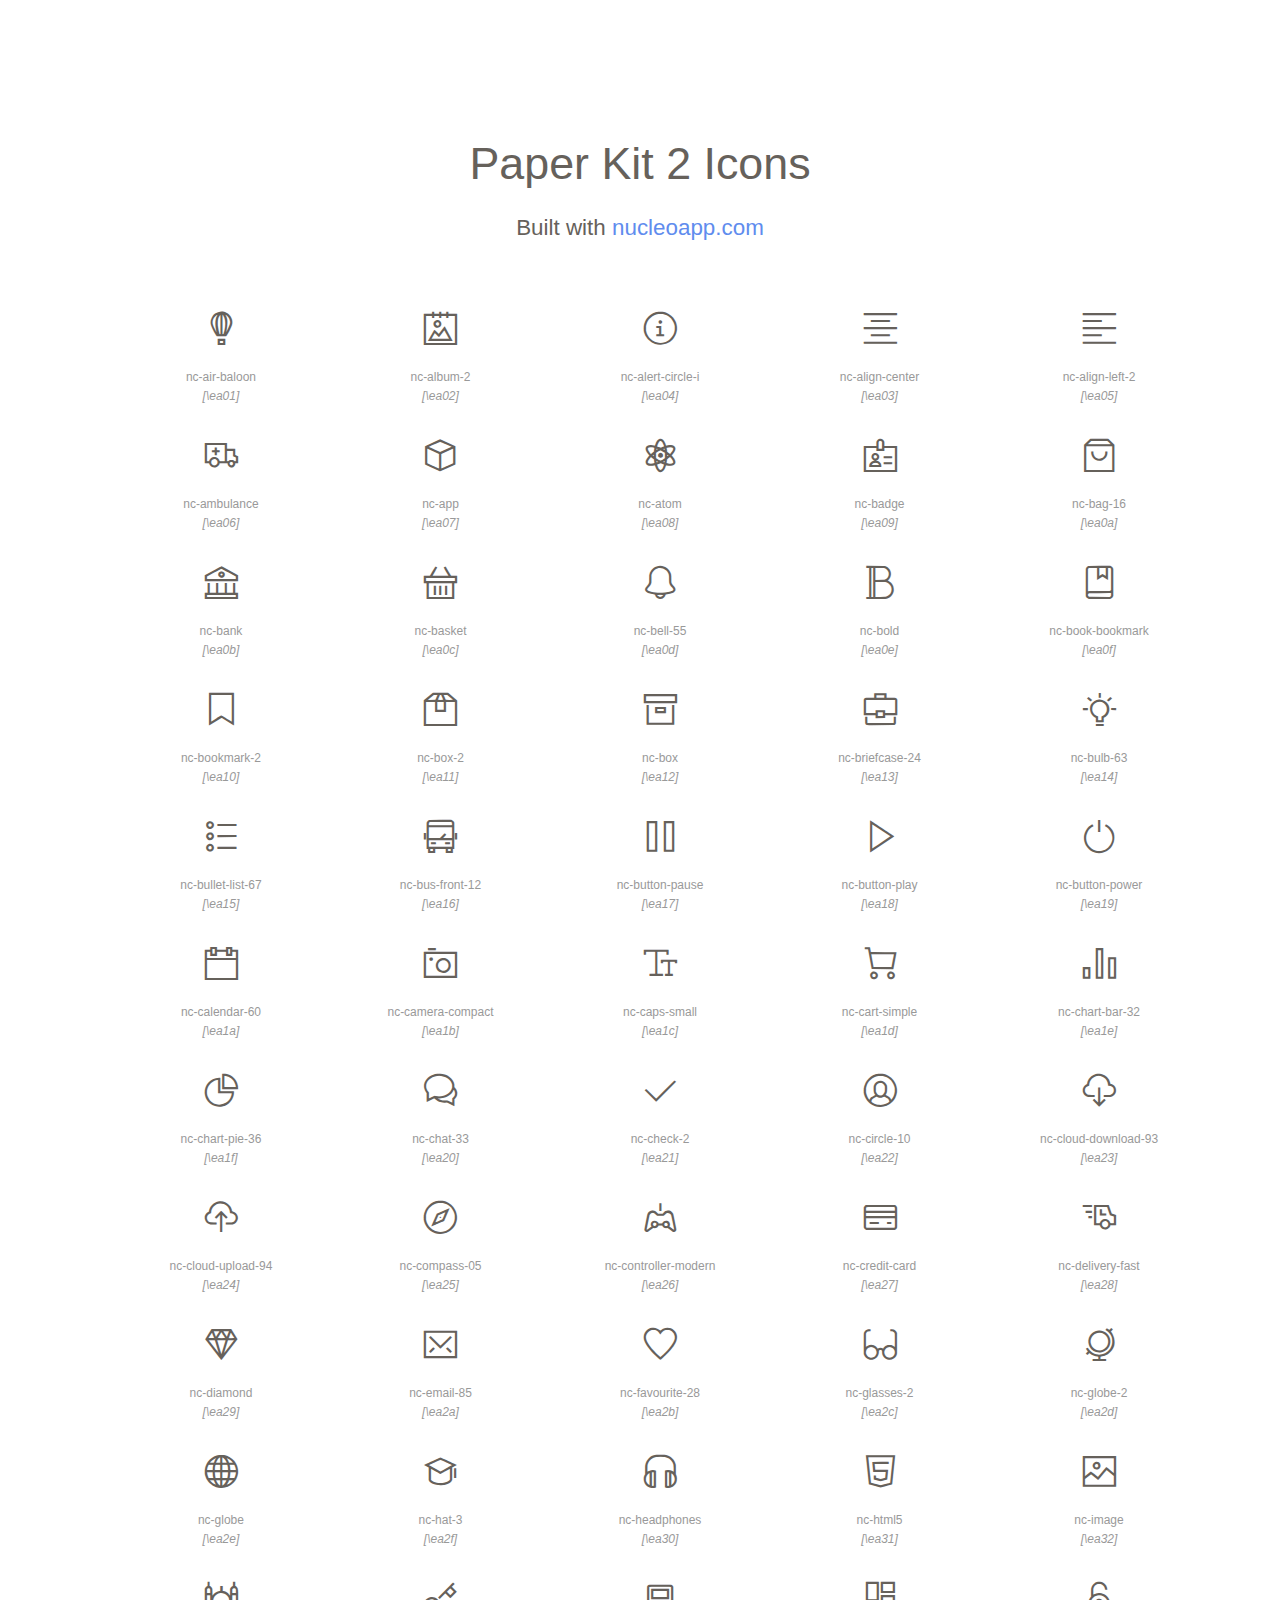
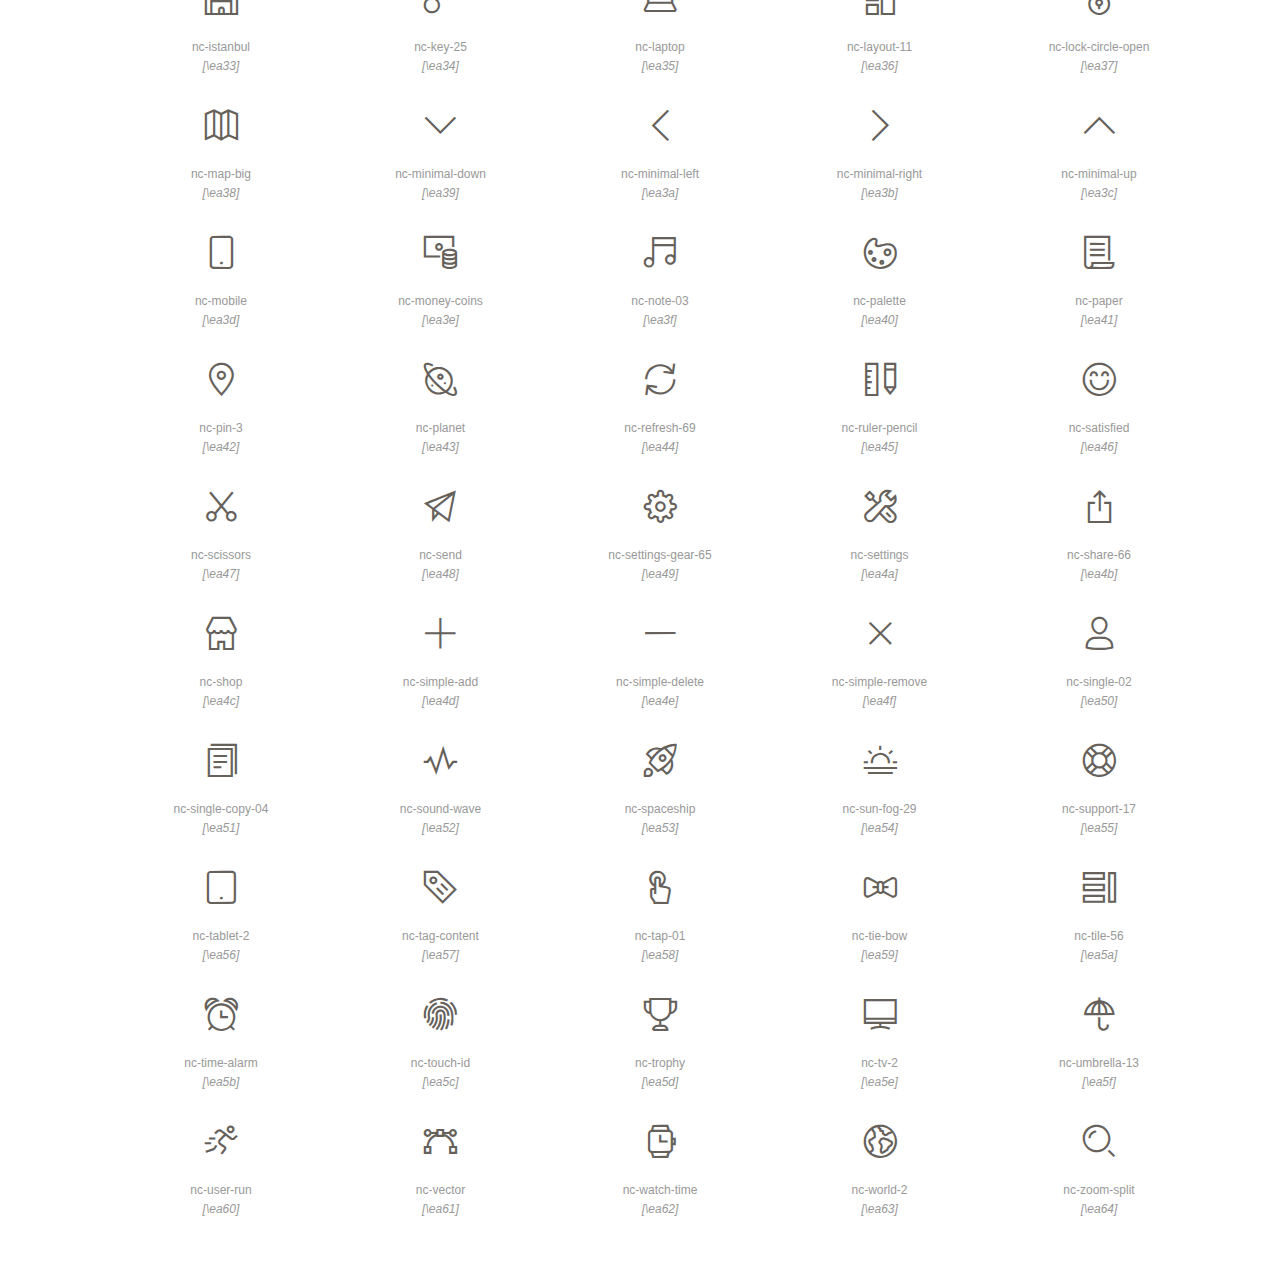
<file: nucleo-icons.html>
<!--
=========================================================
 Paper Kit 2 - v2.2.0
=========================================================

 Product Page: https://www.creative-tim.com/product/paper-kit-2
 Copyright 2019 Creative Tim (https://www.creative-tim.com)
 Licensed under MIT (https://github.com/creativetimofficial/paper-kit-2/blob/master/LICENSE.md)

 Coded by Creative Tim

=========================================================

The above copyright notice and this permission notice shall be included in all copies or substantial portions of the Software. -->



<!DOCTYPE html>
<html lang="en">

<head>
  <meta charset="UTF-8">
  <meta name="viewport" content="width=device-width, initial-scale=1">
  <link rel="stylesheet" href="assets/css/paper-kit.css">
  <link rel="stylesheet" href="assets/demo/demo.css">
  <link rel="shortcut icon" href="assets/img/favicon.png">
  <title>Nucleo Outline Web Font</title>
  <script src="https://code.jquery.com/jquery-3.2.1.min.js" integrity="sha256-hwg4gsxgFZhOsEEamdOYGBf13FyQuiTwlAQgxVSNgt4=" crossorigin="anonymous"></script>
</head>

<body class="demo-icons">
  <header>
    <h1>Paper Kit 2 Icons</h1>
    <p>Built with
      <a href="https://nucleoapp.com/?ref=1712">nucleoapp.com</a>
    </p>
  </header>
  <div id="icons-wrapper">
    <section>
      <ul>
        <li>
          <i class="nc-icon nc-air-baloon"></i>
          <p>nc-air-baloon</p>
        </li>
        <li>
          <i class="nc-icon nc-album-2"></i>
          <p>nc-album-2</p>
        </li>
        <li>
          <i class="nc-icon nc-alert-circle-i"></i>
          <p>nc-alert-circle-i</p>
        </li>
        <li>
          <i class="nc-icon nc-align-center"></i>
          <p>nc-align-center</p>
        </li>
        <li>
          <i class="nc-icon nc-align-left-2"></i>
          <p>nc-align-left-2</p>
        </li>
        <li>
          <i class="nc-icon nc-ambulance"></i>
          <p>nc-ambulance</p>
        </li>
        <li>
          <i class="nc-icon nc-app"></i>
          <p>nc-app</p>
        </li>
        <li>
          <i class="nc-icon nc-atom"></i>
          <p>nc-atom</p>
        </li>
        <li>
          <i class="nc-icon nc-badge"></i>
          <p>nc-badge</p>
        </li>
        <li>
          <i class="nc-icon nc-bag-16"></i>
          <p>nc-bag-16</p>
        </li>
        <li>
          <i class="nc-icon nc-bank"></i>
          <p>nc-bank</p>
        </li>
        <li>
          <i class="nc-icon nc-basket"></i>
          <p>nc-basket</p>
        </li>
        <li>
          <i class="nc-icon nc-bell-55"></i>
          <p>nc-bell-55</p>
        </li>
        <li>
          <i class="nc-icon nc-bold"></i>
          <p>nc-bold</p>
        </li>
        <li>
          <i class="nc-icon nc-book-bookmark"></i>
          <p>nc-book-bookmark</p>
        </li>
        <li>
          <i class="nc-icon nc-bookmark-2"></i>
          <p>nc-bookmark-2</p>
        </li>
        <li>
          <i class="nc-icon nc-box-2"></i>
          <p>nc-box-2</p>
        </li>
        <li>
          <i class="nc-icon nc-box"></i>
          <p>nc-box</p>
        </li>
        <li>
          <i class="nc-icon nc-briefcase-24"></i>
          <p>nc-briefcase-24</p>
        </li>
        <li>
          <i class="nc-icon nc-bulb-63"></i>
          <p>nc-bulb-63</p>
        </li>
        <li>
          <i class="nc-icon nc-bullet-list-67"></i>
          <p>nc-bullet-list-67</p>
        </li>
        <li>
          <i class="nc-icon nc-bus-front-12"></i>
          <p>nc-bus-front-12</p>
        </li>
        <li>
          <i class="nc-icon nc-button-pause"></i>
          <p>nc-button-pause</p>
        </li>
        <li>
          <i class="nc-icon nc-button-play"></i>
          <p>nc-button-play</p>
        </li>
        <li>
          <i class="nc-icon nc-button-power"></i>
          <p>nc-button-power</p>
        </li>
        <li>
          <i class="nc-icon nc-calendar-60"></i>
          <p>nc-calendar-60</p>
        </li>
        <li>
          <i class="nc-icon nc-camera-compact"></i>
          <p>nc-camera-compact</p>
        </li>
        <li>
          <i class="nc-icon nc-caps-small"></i>
          <p>nc-caps-small</p>
        </li>
        <li>
          <i class="nc-icon nc-cart-simple"></i>
          <p>nc-cart-simple</p>
        </li>
        <li>
          <i class="nc-icon nc-chart-bar-32"></i>
          <p>nc-chart-bar-32</p>
        </li>
        <li>
          <i class="nc-icon nc-chart-pie-36"></i>
          <p>nc-chart-pie-36</p>
        </li>
        <li>
          <i class="nc-icon nc-chat-33"></i>
          <p>nc-chat-33</p>
        </li>
        <li>
          <i class="nc-icon nc-check-2"></i>
          <p>nc-check-2</p>
        </li>
        <li>
          <i class="nc-icon nc-circle-10"></i>
          <p>nc-circle-10</p>
        </li>
        <li>
          <i class="nc-icon nc-cloud-download-93"></i>
          <p>nc-cloud-download-93</p>
        </li>
        <li>
          <i class="nc-icon nc-cloud-upload-94"></i>
          <p>nc-cloud-upload-94</p>
        </li>
        <li>
          <i class="nc-icon nc-compass-05"></i>
          <p>nc-compass-05</p>
        </li>
        <li>
          <i class="nc-icon nc-controller-modern"></i>
          <p>nc-controller-modern</p>
        </li>
        <li>
          <i class="nc-icon nc-credit-card"></i>
          <p>nc-credit-card</p>
        </li>
        <li>
          <i class="nc-icon nc-delivery-fast"></i>
          <p>nc-delivery-fast</p>
        </li>
        <li>
          <i class="nc-icon nc-diamond"></i>
          <p>nc-diamond</p>
        </li>
        <li>
          <i class="nc-icon nc-email-85"></i>
          <p>nc-email-85</p>
        </li>
        <li>
          <i class="nc-icon nc-favourite-28"></i>
          <p>nc-favourite-28</p>
        </li>
        <li>
          <i class="nc-icon nc-glasses-2"></i>
          <p>nc-glasses-2</p>
        </li>
        <li>
          <i class="nc-icon nc-globe-2"></i>
          <p>nc-globe-2</p>
        </li>
        <li>
          <i class="nc-icon nc-globe"></i>
          <p>nc-globe</p>
        </li>
        <li>
          <i class="nc-icon nc-hat-3"></i>
          <p>nc-hat-3</p>
        </li>
        <li>
          <i class="nc-icon nc-headphones"></i>
          <p>nc-headphones</p>
        </li>
        <li>
          <i class="nc-icon nc-html5"></i>
          <p>nc-html5</p>
        </li>
        <li>
          <i class="nc-icon nc-image"></i>
          <p>nc-image</p>
        </li>
        <li>
          <i class="nc-icon nc-istanbul"></i>
          <p>nc-istanbul</p>
        </li>
        <li>
          <i class="nc-icon nc-key-25"></i>
          <p>nc-key-25</p>
        </li>
        <li>
          <i class="nc-icon nc-laptop"></i>
          <p>nc-laptop</p>
        </li>
        <li>
          <i class="nc-icon nc-layout-11"></i>
          <p>nc-layout-11</p>
        </li>
        <li>
          <i class="nc-icon nc-lock-circle-open"></i>
          <p>nc-lock-circle-open</p>
        </li>
        <li>
          <i class="nc-icon nc-map-big"></i>
          <p>nc-map-big</p>
        </li>
        <li>
          <i class="nc-icon nc-minimal-down"></i>
          <p>nc-minimal-down</p>
        </li>
        <li>
          <i class="nc-icon nc-minimal-left"></i>
          <p>nc-minimal-left</p>
        </li>
        <li>
          <i class="nc-icon nc-minimal-right"></i>
          <p>nc-minimal-right</p>
        </li>
        <li>
          <i class="nc-icon nc-minimal-up"></i>
          <p>nc-minimal-up</p>
        </li>
        <li>
          <i class="nc-icon nc-mobile"></i>
          <p>nc-mobile</p>
        </li>
        <li>
          <i class="nc-icon nc-money-coins"></i>
          <p>nc-money-coins</p>
        </li>
        <li>
          <i class="nc-icon nc-note-03"></i>
          <p>nc-note-03</p>
        </li>
        <li>
          <i class="nc-icon nc-palette"></i>
          <p>nc-palette</p>
        </li>
        <li>
          <i class="nc-icon nc-paper"></i>
          <p>nc-paper</p>
        </li>
        <li>
          <i class="nc-icon nc-pin-3"></i>
          <p>nc-pin-3</p>
        </li>
        <li>
          <i class="nc-icon nc-planet"></i>
          <p>nc-planet</p>
        </li>
        <li>
          <i class="nc-icon nc-refresh-69"></i>
          <p>nc-refresh-69</p>
        </li>
        <li>
          <i class="nc-icon nc-ruler-pencil"></i>
          <p>nc-ruler-pencil</p>
        </li>
        <li>
          <i class="nc-icon nc-satisfied"></i>
          <p>nc-satisfied</p>
        </li>
        <li>
          <i class="nc-icon nc-scissors"></i>
          <p>nc-scissors</p>
        </li>
        <li>
          <i class="nc-icon nc-send"></i>
          <p>nc-send</p>
        </li>
        <li>
          <i class="nc-icon nc-settings-gear-65"></i>
          <p>nc-settings-gear-65</p>
        </li>
        <li>
          <i class="nc-icon nc-settings"></i>
          <p>nc-settings</p>
        </li>
        <li>
          <i class="nc-icon nc-share-66"></i>
          <p>nc-share-66</p>
        </li>
        <li>
          <i class="nc-icon nc-shop"></i>
          <p>nc-shop</p>
        </li>
        <li>
          <i class="nc-icon nc-simple-add"></i>
          <p>nc-simple-add</p>
        </li>
        <li>
          <i class="nc-icon nc-simple-delete"></i>
          <p>nc-simple-delete</p>
        </li>
        <li>
          <i class="nc-icon nc-simple-remove"></i>
          <p>nc-simple-remove</p>
        </li>
        <li>
          <i class="nc-icon nc-single-02"></i>
          <p>nc-single-02</p>
        </li>
        <li>
          <i class="nc-icon nc-single-copy-04"></i>
          <p>nc-single-copy-04</p>
        </li>
        <li>
          <i class="nc-icon nc-sound-wave"></i>
          <p>nc-sound-wave</p>
        </li>
        <li>
          <i class="nc-icon nc-spaceship"></i>
          <p>nc-spaceship</p>
        </li>
        <li>
          <i class="nc-icon nc-sun-fog-29"></i>
          <p>nc-sun-fog-29</p>
        </li>
        <li>
          <i class="nc-icon nc-support-17"></i>
          <p>nc-support-17</p>
        </li>
        <li>
          <i class="nc-icon nc-tablet-2"></i>
          <p>nc-tablet-2</p>
        </li>
        <li>
          <i class="nc-icon nc-tag-content"></i>
          <p>nc-tag-content</p>
        </li>
        <li>
          <i class="nc-icon nc-tap-01"></i>
          <p>nc-tap-01</p>
        </li>
        <li>
          <i class="nc-icon nc-tie-bow"></i>
          <p>nc-tie-bow</p>
        </li>
        <li>
          <i class="nc-icon nc-tile-56"></i>
          <p>nc-tile-56</p>
        </li>
        <li>
          <i class="nc-icon nc-time-alarm"></i>
          <p>nc-time-alarm</p>
        </li>
        <li>
          <i class="nc-icon nc-touch-id"></i>
          <p>nc-touch-id</p>
        </li>
        <li>
          <i class="nc-icon nc-trophy"></i>
          <p>nc-trophy</p>
        </li>
        <li>
          <i class="nc-icon nc-tv-2"></i>
          <p>nc-tv-2</p>
        </li>
        <li>
          <i class="nc-icon nc-umbrella-13"></i>
          <p>nc-umbrella-13</p>
        </li>
        <li>
          <i class="nc-icon nc-user-run"></i>
          <p>nc-user-run</p>
        </li>
        <li>
          <i class="nc-icon nc-vector"></i>
          <p>nc-vector</p>
        </li>
        <li>
          <i class="nc-icon nc-watch-time"></i>
          <p>nc-watch-time</p>
        </li>
        <li>
          <i class="nc-icon nc-world-2"></i>
          <p>nc-world-2</p>
        </li>
        <li>
          <i class="nc-icon nc-zoom-split"></i>
          <p>nc-zoom-split</p>
        </li>
        <!-- list of icons here with the proper class-->
      </ul>
    </section>
  </div>
  <script>
    function SelectText(element) {
      var doc = document,
        text = element,
        range, selection;
      if (doc.body.createTextRange) {
        range = document.body.createTextRange();
        range.moveToElementText(text);
        range.select();
      } else if (window.getSelection) {
        selection = window.getSelection();
        range = document.createRange();
        range.selectNodeContents(text);
        selection.removeAllRanges();
        selection.addRange(range);
      }
    }
    window.onload = function() {
      var iconsWrapper = document.getElementById('icons-wrapper'),
        listItems = iconsWrapper.getElementsByTagName('li');
      for (var i = 0; i < listItems.length; i++) {
        listItems[i].onclick = function fun(event) {
          var selectedTagName = event.target.tagName.toLowerCase();
          if (selectedTagName == 'p' || selectedTagName == 'em') {
            SelectText(event.target);
          } else if (selectedTagName == 'input') {
            event.target.setSelectionRange(0, event.target.value.length);
          }
        }

        var beforeContentChar = window.getComputedStyle(listItems[i].getElementsByTagName('i')[0], '::before').getPropertyValue('content').replace(/'/g, "").replace(/"/g, ""),
          beforeContent = beforeContentChar.charCodeAt(0).toString(16);
        var beforeContentElement = document.createElement("em");
        beforeContentElement.textContent = "\\" + beforeContent;
        listItems[i].appendChild(beforeContentElement);

        //create input element to copy/paste chart
        var charCharac = document.createElement('input');
        charCharac.setAttribute('type', 'text');
        charCharac.setAttribute('maxlength', '1');
        charCharac.setAttribute('readonly', 'true');
        charCharac.setAttribute('value', beforeContentChar);
        listItems[i].appendChild(charCharac);
      }
    }
  </script>
</body>

</html>
</file>
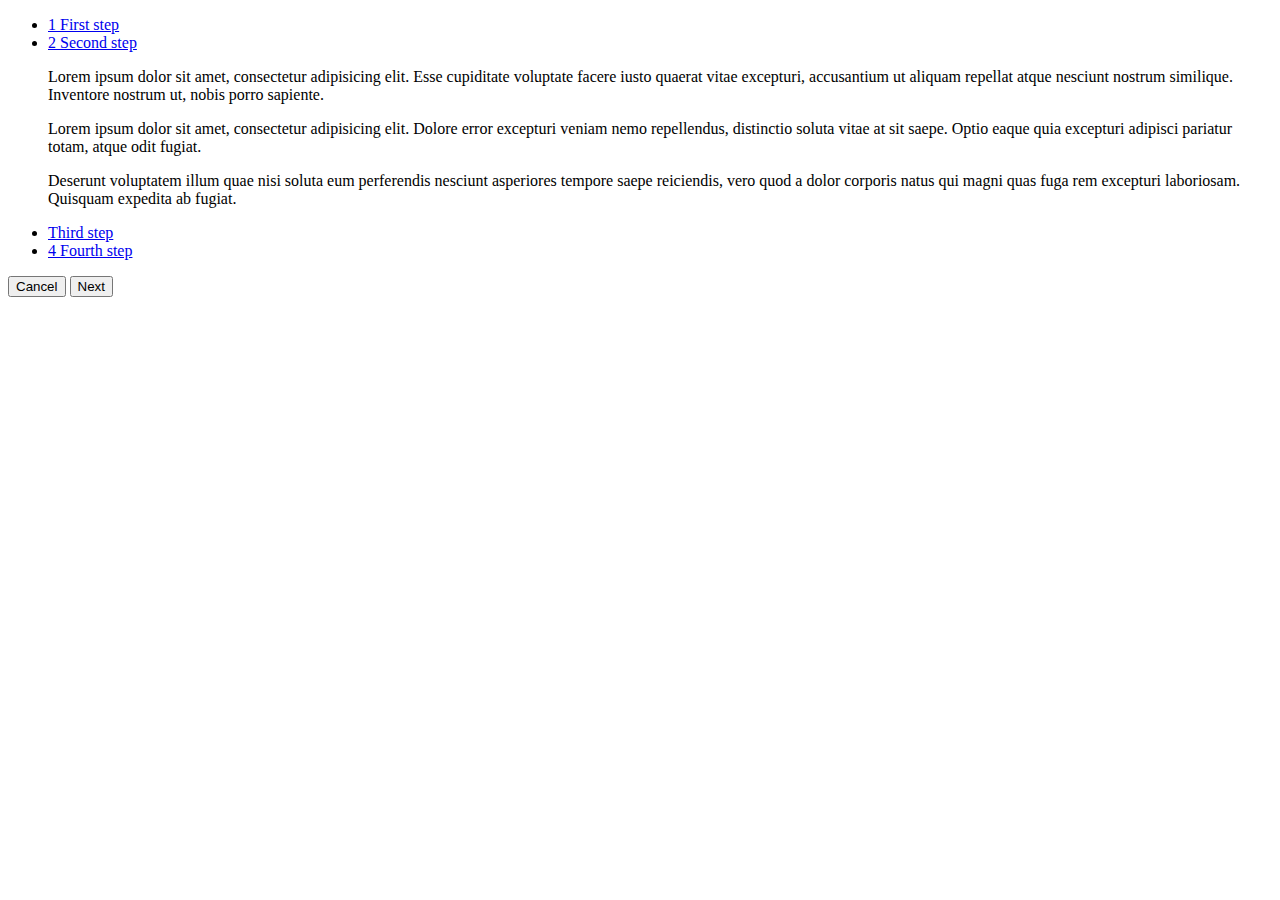
<file: teste1.html>
<!--
=========================================================
 Paper Kit 2 - v2.2.0
=========================================================

 Product Page: https://www.creative-tim.com/product/paper-kit-2
 Copyright 2019 Creative Tim (https://www.creative-tim.com)
 Licensed under MIT (https://github.com/creativetimofficial/paper-kit-2/blob/master/LICENSE.md)

 Coded by Creative Tim

=========================================================

The above copyright notice and this permission notice shall be included in all copies or substantial portions of the Software. -->

<!DOCTYPE html>
<html lang="pt-br">

<head>
    <meta charset="utf-8" />
    <link rel="apple-touch-icon" sizes="76x76" href="./assets/img//apple-icon.png">
    <link rel="icon" type="image/png" href="./assets/img//favicon.png">
    <meta http-equiv="X-UA-Compatible" content="IE=edge,chrome=1" />
    <title>
        Cartonpel
    </title>

    <body>
        <!-- Vertical Steppers -->
        <div class="row mt-1">
            <div class="col-md-12">

                <!-- Stepers Wrapper -->
                <ul class="stepper stepper-vertical">

                    <!-- First Step -->
                    <li class="completed">
                        <a href="#!">
                            <span class="circle">1</span>
                            <span class="label">First step</span>
                        </a>
                    </li>

                    <!-- Second Step -->
                    <li class="active">

                        <!--Section Title -->
                        <a href="#!">
                            <span class="circle">2</span>
                            <span class="label">Second step</span>
                        </a>

                        <!-- Section Description -->
                        <div class="step-content grey lighten-3">
                            <p>Lorem ipsum dolor sit amet, consectetur adipisicing elit. Esse cupiditate voluptate facere iusto quaerat vitae excepturi, accusantium ut aliquam repellat atque nesciunt nostrum similique. Inventore nostrum ut, nobis porro sapiente.</p>
                            <p>Lorem ipsum dolor sit amet, consectetur adipisicing elit. Dolore error excepturi veniam nemo repellendus, distinctio soluta vitae at sit saepe. Optio eaque quia excepturi adipisci pariatur totam, atque odit fugiat.</p>
                            <p>Deserunt voluptatem illum quae nisi soluta eum perferendis nesciunt asperiores tempore saepe reiciendis, vero quod a dolor corporis natus qui magni quas fuga rem excepturi laboriosam. Quisquam expedita ab fugiat.
                            </p>
                        </div>
                    </li>

                    <!-- Third Step -->
                    <li class="warning">
                        <a href="#!">
                            <span class="circle"><i class="fas fa-exclamation"></i></span>
                            <span class="label">Third step</span>
                        </a>
                    </li>

                    <!-- Fourth Step -->
                    <li>
                        <a href="#!">
                            <span class="circle">4</span>
                            <span class="label">Fourth step</span>
                        </a>
                    </li>

                </ul>
                <!-- /.Stepers Wrapper -->

            </div>
        </div>

        <!-- Steppers Navigation -->
        <div class="row mt-1">
            <div class="col-md-12 text-right">
                <button class="btn btn-flat btn-sm">Cancel</button>
                <button class="btn btn-primary btn-sm">Next</button>
            </div>
        </div>
        <!-- /.Vertical Steppers -->
    </body>

</html>
</file>
<file: assets/demo/demo.css>
.tim-row {
  margin-bottom: 20px;
}
.nc-icon{
  font-size: 17px;
}

.tim-white-buttons {
  background-color: #777777;
}

.typography-line {
  padding-left: 25%;
  margin-bottom: 35px;
  position: relative;
  display: block;
  width: 100%;
}

.typography-line span {
  bottom: 10px;
  color: #c0c1c2;
  display: block;
  font-weight: 400;
  font-size: 13px;
  line-height: 13px;
  left: 0;
  margin-left: 20px;
  position: absolute;
  width: 260px;
  text-transform: none;
}

.tim-row {
  padding-top: 60px;
}

.tim-row h3 {
  margin-top: 0;
}

.switch {
  margin-right: 20px;
}

#navbar-full .navbar {
  border-radius: 0 !important;
  margin-bottom: 15px;
  z-index: 2;
}

#menu-dropdown .navbar {
  border-radius: 3px;
}

#pagination-row .pagination-container {
  height: 100%;
  max-height: 100%;
  display: flex;
  align-items: center;
}

/* Nucelo Icons */

#icons-row i.nc-icons {
  font-size: 30px;
}

.demo-iconshtml {
  font-size: 62.5%;
}

.demo-icons body {
  font-size: 1.6rem;
  font-family: sans-serif;
  color: #333333;
  background: white;
}

.demo-icons a {
  color: #608CEE;
  text-decoration: none;
}

.demo-icons header {
  text-align: center;
  padding: 100px 0 0;
}

.demo-icons header h1 {
  font-size: 2.8rem;
}

.demo-icons header p {
  font-size: 1.4rem;
  margin-top: 1em;
}

.demo-icons header a:hover {
  text-decoration: underline;
}

.demo-icons .nc-icon {
  font-size: 34px;
}

.demo-icons section {
  width: 90%;
  max-width: 1200px;
  margin: 50px auto;
}

.demo-icons section h2 {
  border-bottom: 1px solid #e2e2e2;
  padding: 0 0 1em .2em;
  margin-bottom: 1em;
}
img{
max-width: 80%;
border

}

.demo-icons ul::after {
  clear: both;
  content: "";
  display: table;
}

.demo-icons ul li {
  width: 20%;
  float: left;
  padding: 16px 0;
  text-align: center;
  border-radius: .25em;
  -webkit-transition: background 0.2s;
  -moz-transition: background 0.2s;
  transition: background 0.2s;
  -webkit-user-select: none;
  -moz-user-select: none;
  -ms-user-select: none;
  user-select: none;
  overflow: hidden;
}

.demo-icons ul li:hover {
  background: #f4f4f4;
}

.demo-icons ul p,
.demo-icons ul em,
.demo-icons ul input {
  display: inline-block;
  font-size: 1rem;
  color: #999999;
  -webkit-user-select: auto;
  -moz-user-select: auto;
  -ms-user-select: auto;
  user-select: auto;
  white-space: nowrap;
  width: 100%;
  overflow: hidden;
  text-overflow: ellipsis;
  cursor: pointer;
}

.demo-icons ul p {
  padding: 20px 0 0;
  font-size: 12px;
  margin: 0;
}

.demo-icons ul p::selection,
.demo-icons ul em::selection {
  background: #608CEE;
  color: #efefef;
}

.demo-icons ul em {
  font-size: 12px;
}

.demo-icons ul em::before {
  content: '[';
}

.demo-icons ul em::after {
  content: ']';
}

.demo-icons ul input {
  text-align: center;
  background: transparent;
  border: none;
  box-shadow: none;
  outline: none;
  display: none;
}

.space {
  height: 130px;
  display: block;
}

.space-110 {
  height: 110px;
  display: block;
}

.space-50 {
  height: 50px;
  display: block;
}

.space-70 {
  height: 70px;
  display: block;
}

.navigation-example {
  background-attachment: scroll;
}

.navigation-example {
  background-position: center center;
  background-size: cover;
  margin-top: 0;
  height: 100%;
}

#notifications {
  background-color: #FFFFFF;
  display: block;
  width: 100%;
  position: relative;
}

.tim-note {
  text-transform: capitalize;
}

.download-area {
  margin-top: 30px;
}

.sharing-area {
  margin-top: 50px;
}

.sharing-area .btn {
  margin-top: 14px;
}

.upgrade-pro .btn {
  margin-top: 30px;
}

#buttons .btn,
#javascriptComponents .btn {
  margin: 0 0px 10px;
}

.space-100 {
  height: 100px;
  display: block;
  width: 100%;
}

.be-social {
  padding-bottom: 20px;
  /*     border-bottom: 1px solid #aaa; */
  margin: 0 auto 40px;
}

.txt-white {
  color: #FFFFFF;
}

.txt-gray {
  color: #ddd !important;
}

.parallax {
  width: 100%;
  height: 570px;
  display: block;
  background-attachment: fixed;
  background-repeat: no-repeat;
  background-size: cover;
  background-position: center center;
}

.profile-content {
  padding-top: 0;
  position: relative;
  z-index: 2;
}

.logo-container .logo {
  overflow: hidden;
  border-radius: 50%;
  border: 1px solid #333333;
  width: 50px;
  float: left;
}

.logo-container .brand {
  font-size: 16px;
  color: #FFFFFF;
  line-height: 18px;
  float: left;
  margin-left: 10px;
  margin-top: 7px;
  width: 70px;
  height: 40px;
  text-align: left;
}

.logo-container .brand-material {
  font-size: 18px;
  margin-top: 15px;
  height: 25px;
  width: auto;
}

.logo-container .logo img {
  width: 100%;
}

.navbar-small .logo-container .brand {
  color: #333333;
}

.fixed-section {
  top: 90px;
  max-height: 80vh;
  overflow: scroll;
  position: sticky;
}

.fixed-section ul {
  padding: 0;
}

.fixed-section ul li {
  list-style: none;
}

.fixed-section li a {
  font-size: 14px;
  padding: 2px;
  display: block;
  color: #666666;
}

.fixed-section li a.active {
  color: #00bbff;
}

.fixed-section.float {
  position: fixed;
  top: 100px;
  width: 200px;
  margin-top: 0;
}

.parallax .parallax-image {
  width: 100%;
  overflow: hidden;
  position: absolute;
}

.parallax .parallax-image img {
  width: 100%;
}

@media (max-width: 768px) {
  .parallax .parallax-image {
    width: 100%;
    height: 640px;
    overflow: hidden;
  }
  .parallax .parallax-image img {
    height: 100%;
    width: auto;
  }
}

/*.separator{
    content: "Separator";
    color: #FFFFFF;
    display: block;
    width: 100%;
    padding: 20px;
}
.separator-line{
    background-color: #EEE;
    height: 1px;
    width: 100%;
    display: block;
}
.separator.separator-gray{
    background-color: #EEEEEE;
}*/

.social-buttons-demo .btn {
  margin-right: 5px;
  margin-bottom: 7px;
}

.img-container {
  width: 100%;
  overflow: hidden;
}

.img-container img {
  width: 100%;
}

.lightbox img {
  width: 100%;
}

.lightbox .modal-content {
  overflow: hidden;
}

.lightbox .modal-body {
  padding: 0;
}

@media screen and (min-width: 991px) {
  .lightbox .modal-dialog {
    width: 960px;
  }
}

@media (max-width: 991px) {
  .fixed-section.affix {
    position: relative;
    margin-bottom: 100px;
  }
}

@media (max-width: 768px) {
  .btn,
  .btn-morphing {
    margin-bottom: 10px;
  }
  .parallax .motto {
    top: 170px;
    margin-top: 0;
    font-size: 60px;
    width: 270px;
  }
}

/*       Loading dots  */

/*      transitions */

.presentation .front,
.presentation .front:after,
.presentation .front .btn,
.logo-container .logo,
.logo-container .brand {
  -webkit-transition: all .2s;
  -moz-transition: all .2s;
  -o-transition: all .2s;
  transition: all .2s;
}

#images h4 {
  margin-bottom: 30px;
}

#javascriptComponents {
  padding-bottom: 0;
}

/*      layer animation          */

.layers-container {
  display: block;
  margin-top: 50px;
  position: relative;
}

.layers-container img {
  position: absolute;
  width: 100%;
  height: auto;
  top: 0;
  left: 0;
  text-align: center;
}

.animate {
  transition: 1.5s ease-in-out;
  -moz-transition: 1.5s ease-in-out;
  -webkit-transition: 1.5s ease-in-out;
}

.navbar-default.navbar-small .logo-container .brand {
  color: #333333;
}

.navbar-transparent.navbar-small .logo-container .brand {
  color: #FFFFFF;
}

.navbar-default.navbar-small .logo-container .brand {
  color: #333333;
}

.sharing-area {
  margin-top: 80px;
}

.sharing-area .btn {
  margin: 15px 4px 0;
}

.section-thin,
.section-notifications {
  padding: 0;
}

.section-navbars {
  padding-top: 0;
}

.section-tabs {
  background: #EEEEEE;
}

.section-pagination {
  padding-bottom: 0;
}

.section-download {
  padding-top: 130px;
}

.section-download .description {
  margin-bottom: 60px;
}

.section-download h4 {
  margin-bottom: 25px;
}

.section-examples a {
  text-decoration: none;
}

.section-examples a+a {
  margin-top: 30px;
}

.section-examples h5 {
  margin-top: 30px;
}

.components-page .wrapper>.header,
.tutorial-page .wrapper>.header {
  height: 500px;
  padding-top: 128px;
  background-size: cover;
  background-position: center center;
}

.components-page .title,
.tutorial-page .title {
  color: #FFFFFF;
}

.brand .h1-seo {
  font-size: 2.8em;
  text-transform: uppercase;
  font-weight: 300;
}

.brand .n-logo {
  max-width: 100px;
  margin-bottom: 40px;
}

.invision-logo {
  max-width: 70px;
  top: -2px;
  position: relative;
}

.creative-tim-logo {
  max-width: 140px;
  top: -2px;
  position: relative;
}

.section-javascript .title {
  margin-bottom: 0;
}

.navbar .switch-background {
  display: block;
}

.navbar-transparent .switch-background {
  display: none;
}

.section-signup .col .btn {
  margin-top: 30px;
}

#buttons-row .btn {
  margin-bottom: 10px;
}

.section-basic {
  padding-top: 0;
}

.section-images {
  padding-bottom: 0;
}

@media screen and (max-width: 991px) {
  .section-navbars .navbar-collapse {
    display: none !important;
  }
}
</file>
